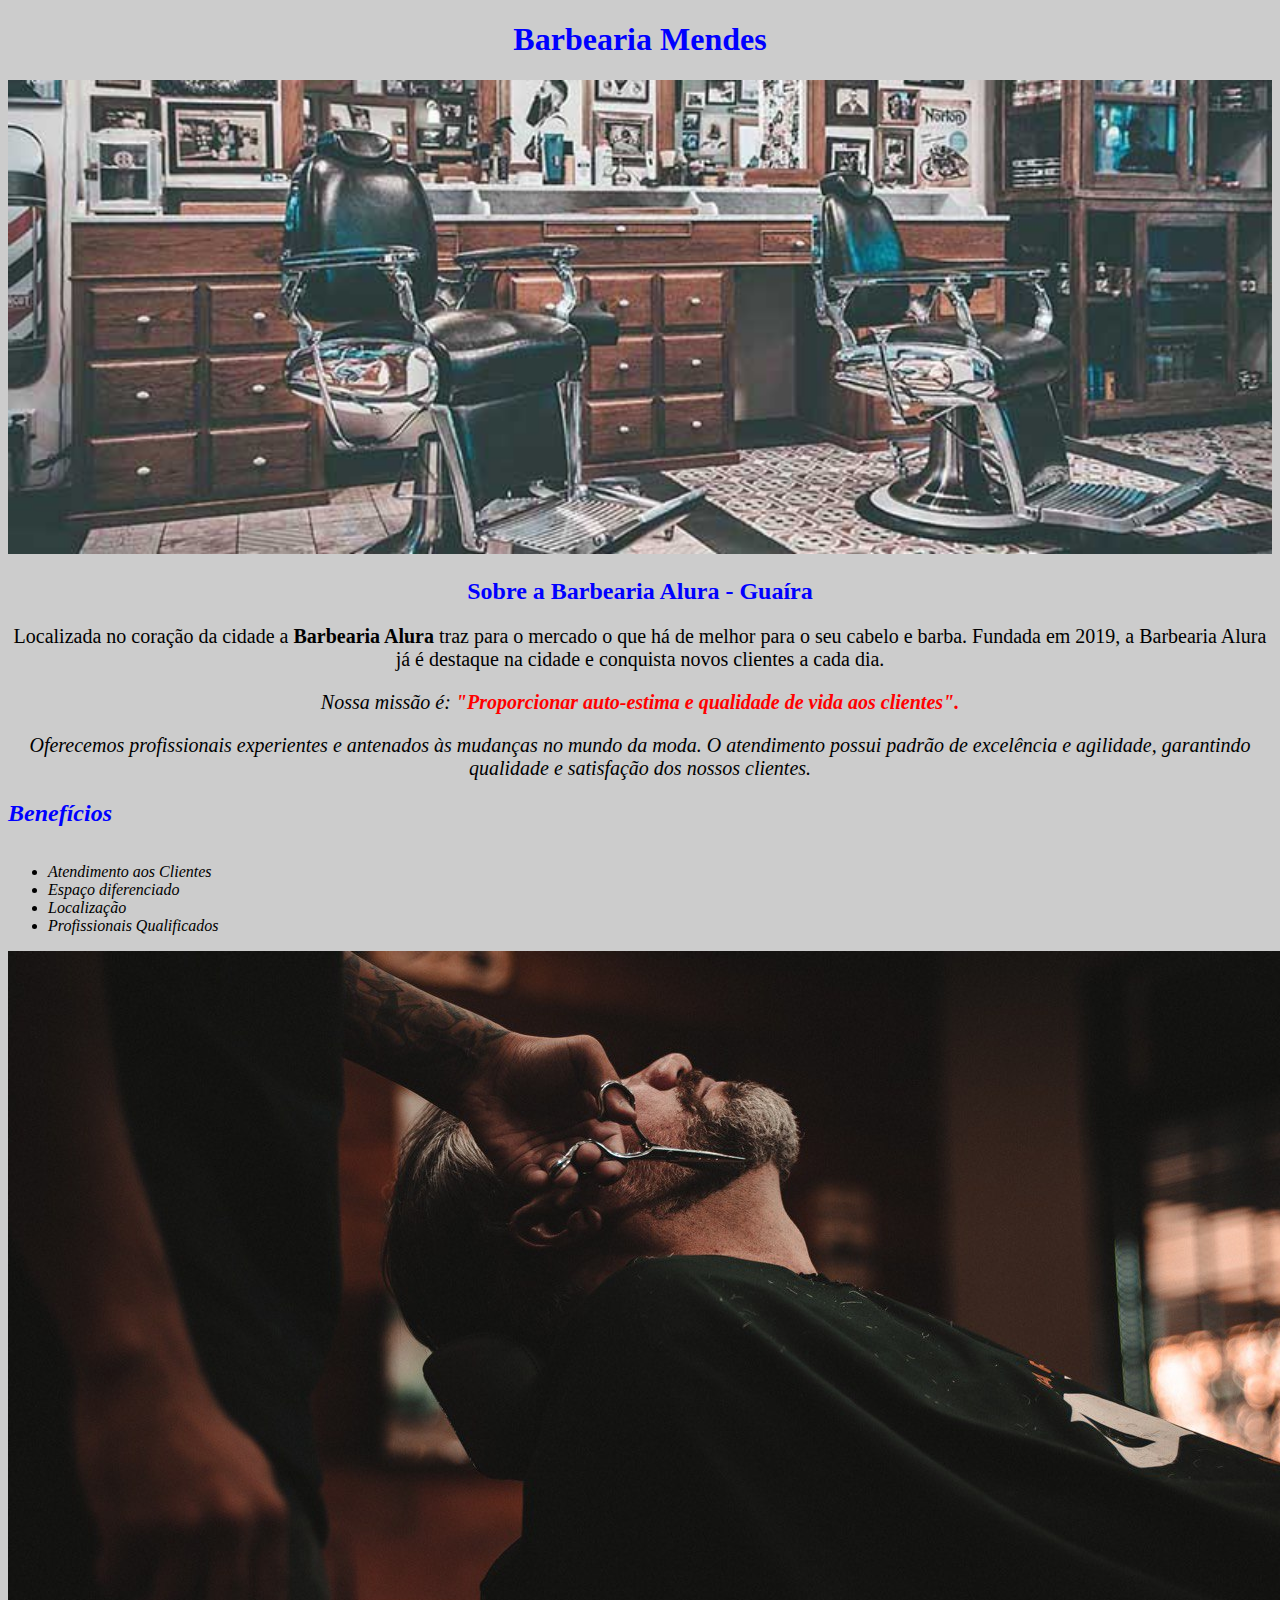
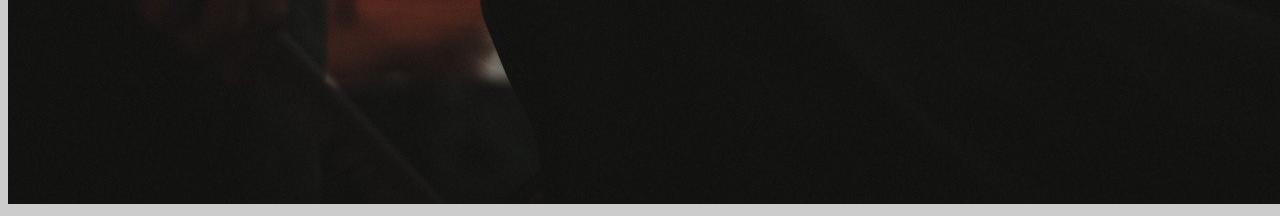
<file: index.html>
<!DOCTYPE html>
<html	lang="pt-br">
	<head>
		<meta charset="utf-8">
		<title>barbearia DEV System</title>
		<link rel="stylesheet" href="style.css">
		
		<style>
			p{
				font-size: 20px;
			}
			</style>
			
	</head>
	<body>
		<header>
			<h1 class="centralizar">Barbearia Mendes</h1>
		</header>
		<img  id="banner" src="banner.jpg" alt="Banner"/>

		<h2 class="centralizar">Sobre a Barbearia Alura - Guaíra</h2>
	
		<p	style="text-aling: center">	
			Localizada no coração da cidade a <STRONG>Barbearia Alura</STRONG> traz para o mercado o que há de melhor para o seu cabelo e barba. Fundada em 2019, a Barbearia Alura já é destaque na cidade e conquista novos clientes a cada dia.
		</p>
	
		<p stylE="text-aling: center">	
			<em>Nossa missão é:	<EM> <STRONG>"Proporcionar auto-estima e qualidade de vida aos clientes".</STRONG></E,></p>
		</p>
	
		<p style="text-aling: center">
			Oferecemos profissionais experientes e antenados às mudanças no mundo da moda. O atendimento possui padrão de excelência e agilidade, garantindo qualidade e satisfação dos nossos clientes.
		</p>
		
		<h2>Benefícios</h2>
		<ul>
			<li class="items">Atendimento aos Clientes</li>
			<li class="items">Espaço diferenciado</li>
			<li class="items">Localização</li>
			<li class="items">Profissionais Qualificados</li>
		</ul>
		
		<img id="benefícios" src="beneficios.jpg">
	</body>
</html>
</file>
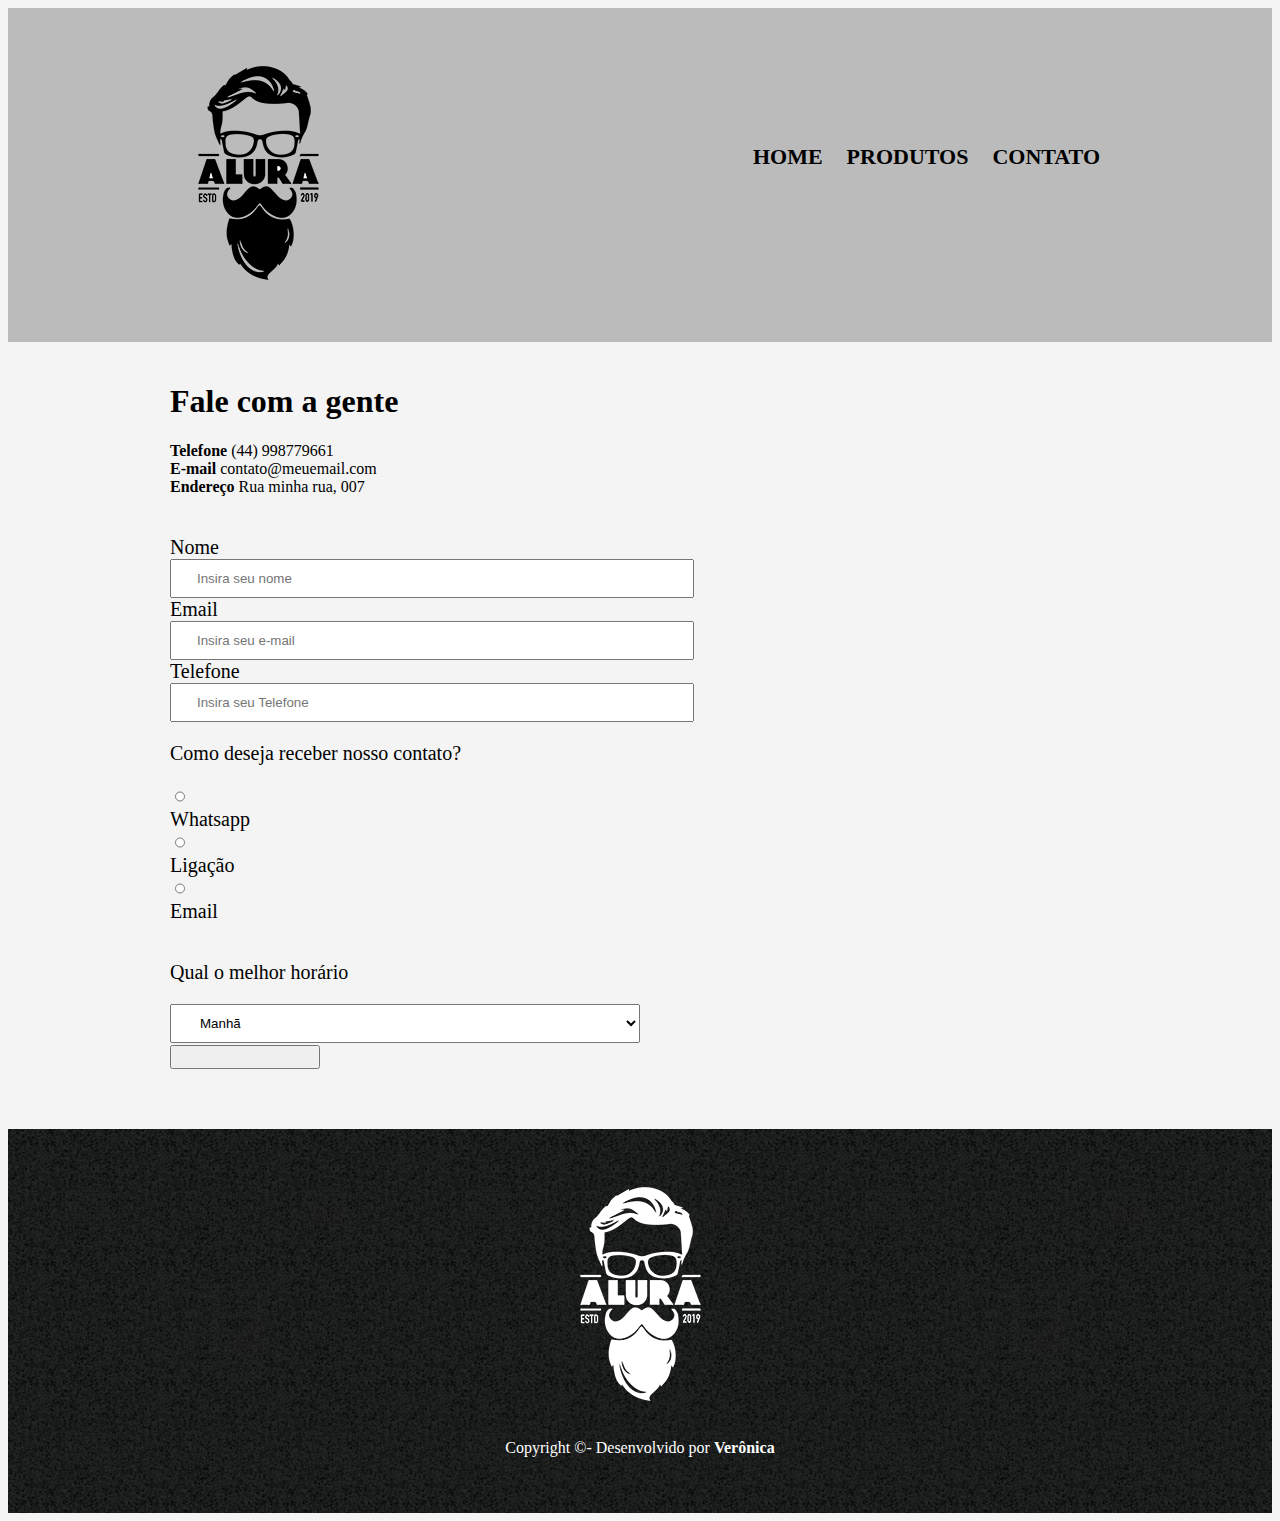
<file: contato.html>
<!DOCTYPE html>
<html lang="pt-br">
<head>
    <meta charset="UTF-8">
    <meta http-equiv="X-UA-Compatible" content="IE=edge">
    <meta name="viewport" content="width=device-width, initial-scale=1.0">
    <title>Produtos - Barbearia Mendão</title>
    <link real="stylesheet" href="reset.css">
    <link rel="stylesheet" href="produtos.css">

</head>

<body>
<header>
    <div class="content">
        <img src="imagens/logo.png">
     <nav>
        <ul>
            <li><a href="index.html">Home</a></li>
            <li><a href="produtos.html">Produtos</a></li>
            <li><a href="https://wa.me/5544998779661">Contato</a></li>
         </ul>
     </nav>
   </div>
</header>
 <main>
    <div class="content">
        <h1>Fale com a gente</h1>
        <p>
            <b>Telefone</b> (44) 998779661 </br>
            <b>E-mail</b> contato@meuemail.com</br>
            <b>Endereço</b> Rua minha rua, 007</br>
        </p>

     <form action="">
        <label for="nome">Nome</label>
        <input type="text" id="nome" name="nome" placeholder="Insira seu nome">
    <br>

        <label for="email">Email</label>
        <input type="email" id="email" name="email" placeholder="Insira seu e-mail">
    <br>

        <label for="phone">Telefone</label>
        <input type="text" id="phone" name="phone" placeholder="Insira seu Telefone">
    <br>

        <p>Como deseja receber nosso contato?</p>
        <label for="whatsapp">
            <input type="radio" value="whatsapp" name="contato" id="whatsapp">
        Whatsapp
        </label>

        <label for="ligação">
            <input type="radio" value="ligação" name="contato" id="ligação">
        Ligação
        </label>
    
        <label for="email">
            <input type="radio" value="email" name="contato" id="email">
        Email
        </label>
    <br>

    <p>Qual o melhor horário</p>
    <select name="horário">
        <option value="manhã">Manhã</option>
        <option value="tarde">Tarde</option>
        <option value="noite">Noite</option>
    </select>

    <br>
        <button type="submit"Enviar mensagem></button>
     </form>

    </div>

 </main>
     <footer>
          <img src="imagens/logo-branco.png" alt="">
          <p>Copyright &copy;- Desenvolvido por <b>Verônica</b></p>
    </footer>
</body>

</html>
</file>
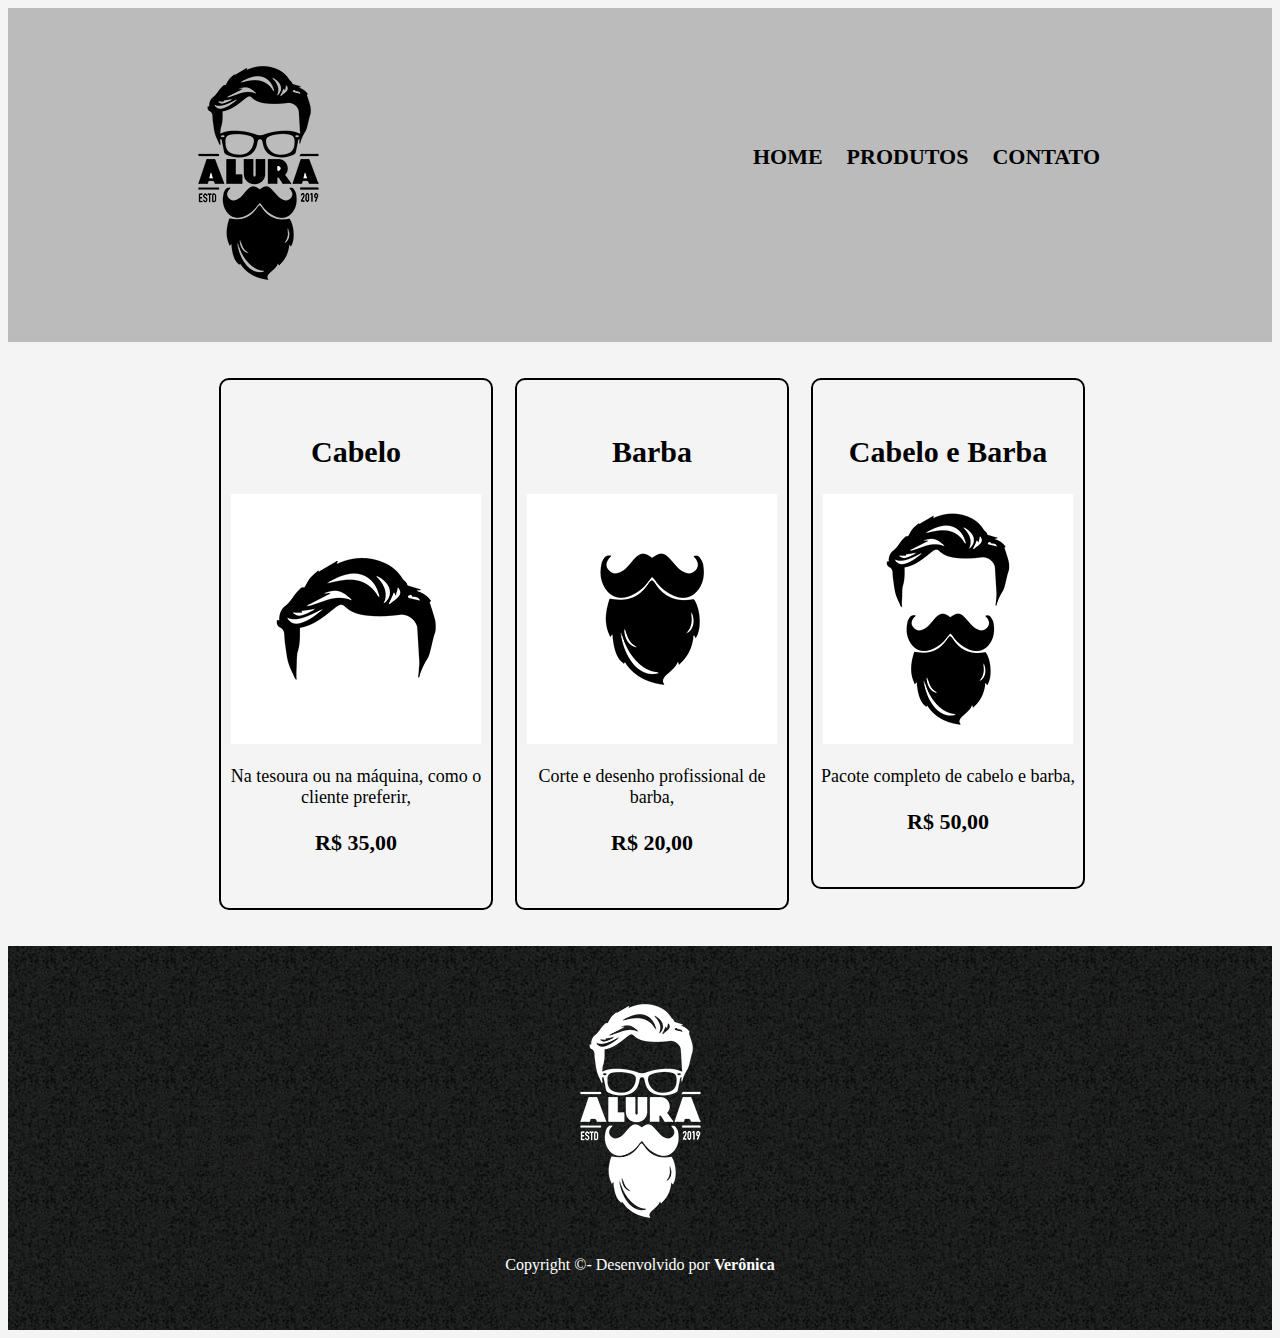
<file: produtos.html>
<!DOCTYPE html>
<html lang="pt-br">
<head>
    <meta charset="UTF-8">
    <meta http-equiv="X-UA-Compatible" content="IE=edge">
    <meta name="viewport" content="width=device-width, initial-scale=1.0">
    <title>Produtos - Barbearia Mendão</title>
    <link real="stylesheet" href="reset.css">
    <link rel="stylesheet" href="produtos.css">
</head>
<body>
<header>
    <div class="content">
        <img src="imagens/logo.png">

     <nav>
        <ul>
            <li><a href="index.html">Home</a></li>
            <li><a href="produtos.html">Produtos</a></li>
            <li><a href="https://wa.me/5544998779661">Contato</a></li>
         </ul>
     </nav>
   </div>
</header>
 <main>
    <div class="content">
    <ul class="produtos">
        <li>
            <h2>Cabelo</h2>
            <img src="imagens/cabelo.jpg">
            <p class="desc"> Na tesoura ou na máquina, como o cliente preferir,</p>
            <p class="preco">R$ 35,00</p>
        </li>
        <li>
            <h2>Barba</h2>
            <img src="imagens/barba.jpg">
            <p class="desc">Corte e desenho profissional de barba,</p>
            <p class="preco">R$ 20,00</p>
        </li>
        <li>
            <h2>Cabelo e Barba</h2>
            <img src="imagens/cabelo+barba.jpg">
            <p class="desc">Pacote completo de cabelo e barba,</p>
            <p class="preco">R$ 50,00</p>
        </li>

    </ul>
    
 </main>
 <footer>
    <img src="imagens/logo-branco.png" alt="">
    <p>Copyright &copy;- Desenvolvido por <b>Verônica</b></p>
 </footer>
</body>

</html>
</file>
<file: style.css>
body{
    background: #CCCCCC
}
p, .centralizar{
	text-align:	center;
} 
em strong{
		color: #FF0000;
}		
h1,h2{
			color: #0000FF;
	} 
#banner {
    width: 100%;
}
items{
	font-style: italic;
	list-style: none;
}
beneficios{
	width: 50%;
}
ul{
	display: inline-block;
	width: 205;
	margin-right: 15%;
	vertical-align: top;
}
</file>
<file: produtos.css>
body{
    background-color: #f4f4f4;
}

nav li{
    display: inline-block;
    padding: 10px;
}

nav li a{
    text-decoration: none;
    color: #000;
    font-size: 22px;
    font-weight: bold;
    text-transform: uppercase;
}

nav a:hover {
    color:#c78c19;
    text-decoration: underline;
}

header{
    background: #bbb;
    padding: 20px 0;
}

.content{
    width: 940px;
    margin: 0 auto;
    padding: 20px;
}

nav{
    float: right;
    margin-top: 70px;
}

.produtos li{
    display: inline-block;
    text-align: center;
    width: 30%;
    vertical-align: top;
    border: 2px solid #000;
    border-radius: 10px;
    margin: 0 1%;
    padding: 30px 0;
}

.produtos li:hover{
    border-color: #c78c19;
}

.produtos h2{
    font-size: 30px;
    font-weight: bold;
}

.produtos .preco{
    font-size: 22px;
    font-weight: bold;
}

.produtos .desc{
    font-size: 18px;
}

.produtos li:active{
    border-color: green;
}
.produtos li:hover h2{
    font-size: 35px;
}

footer{
    text-align: center;
    background: url("imagens/bg.jpg");
    padding: 40px 0;
    color: #fff;
}

form{
    margin: 40px 0;
}

label{
    font-size: 25px;
    width: 100px;
    display: inline-block;
}
input, select{
    padding: 10px 25px;
    width: 50%;
}
button{
    display: inline-block;
    width: 150px;
    padding: 10px;
}
form label, form p{
    display: block;
    font-size: 20px;
    margin: 10px 0 10;
}
form label{
    width: 20px;
}
</file>
